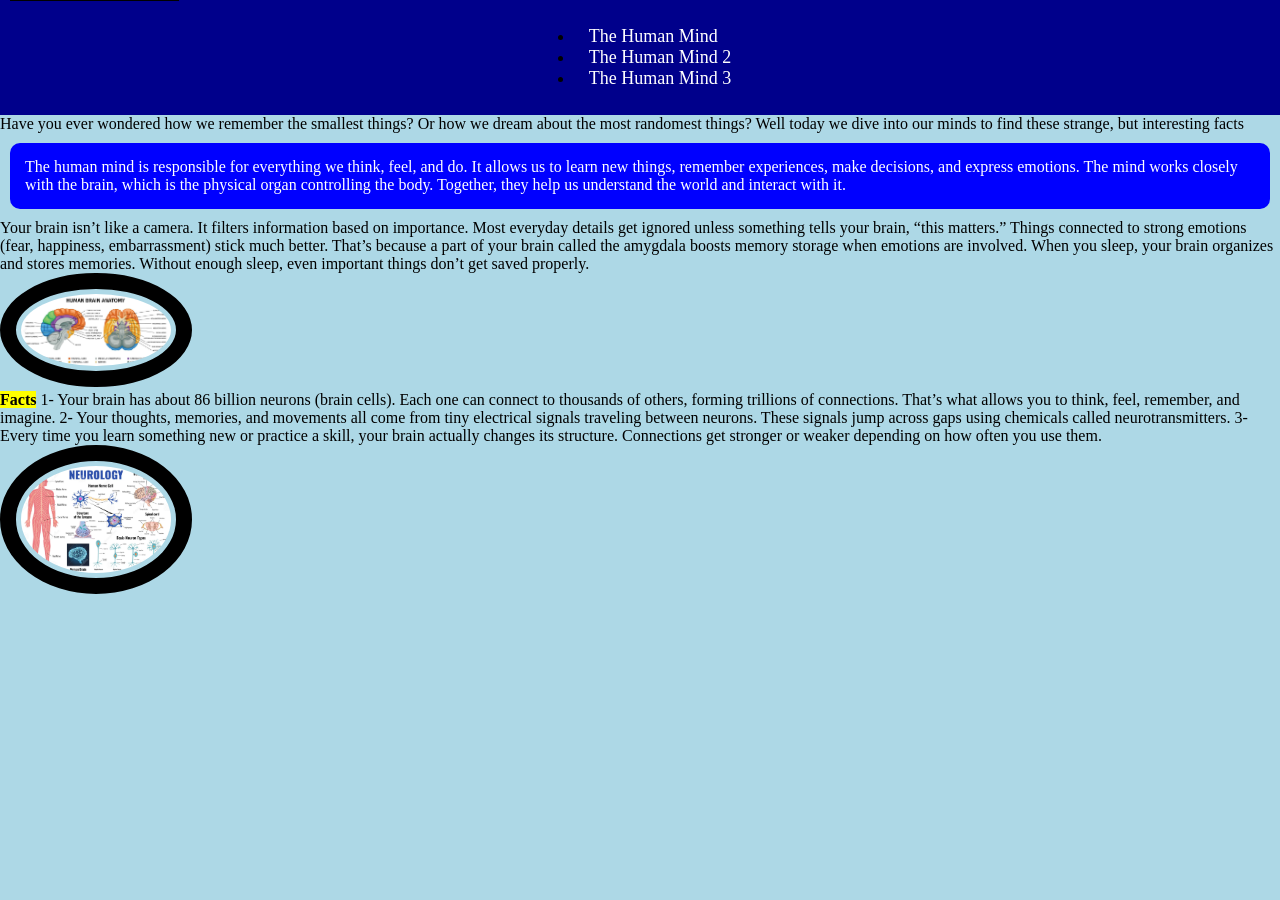
<file: index.html>
<!DOCTYPE html>
<html lang="en">
<meta charset="utf-8">
<link rel="stylesheet" href="stylesheet.css">
<head>
 
</head>
<body>
    <header>
      <nav>
      <ul>
        
<a href="#main-content" class="skip-link">Skip to main content</a>

        <li><a href="index.html">The Human Mind</a></li>
        <li><a href="Part2.html">The Human Mind 2</a></li>
        <li><a href="part3.html">The Human Mind 3</a></li>
      </ul>
    </nav>
<title>Inside the Human mind</title>
<main>Have you ever wondered how we remember the smallest things? Or how we dream about the most randomest things?
 Well today we dive into our minds to find these strange, but interesting facts</main>
 </header>
<article>The human mind is responsible for everything we think, feel, and do. 
It allows us to learn new things, remember experiences, make decisions, and express emotions.
 The mind works closely with the brain, which is the physical organ controlling the body.
  Together, they help us understand the world and interact with it.</article>

<br>
<main id="main-content">
<section> 
Your brain isn’t like a camera. It filters information based on importance.
 Most everyday details get ignored unless something tells your brain, “this matters.”
Things connected to strong emotions (fear, happiness, embarrassment) stick much better.
That’s because a part of your brain called the amygdala boosts memory storage when emotions are involved.
When you sleep, your brain organizes and stores memories. 
Without enough sleep, even important things don’t get saved properly.
</section>
<figcaption><a href="https://youtu.be/iQqSKfPop28?si=jJL4B6m9bLVzi9aF" alt="Uncovering the brain's biggest secret"></a> 
<img src="Screenshot 2026-05-28 130559.png"alt="Easy and understandable version of the lobes of the Brain">
</figcaption>
<aside><strong><mark>Facts</mark></strong>
1- Your brain has about 86 billion neurons (brain cells).
 Each one can connect to thousands of others, forming trillions of connections.
  That’s what allows you to think, feel, remember, and imagine.
2- Your thoughts, memories, and movements all come from tiny electrical signals traveling between neurons. 
These signals jump across gaps using chemicals called neurotransmitters.
3- Every time you learn something new or practice a skill, your brain actually changes its structure.
 Connections get stronger or weaker depending on how often you use them.</aside>
 <img src="Screenshot 2026-05-28 130629.png" alt="Types of nerves in the human body">
 </main>
</body>
</html>
</file>
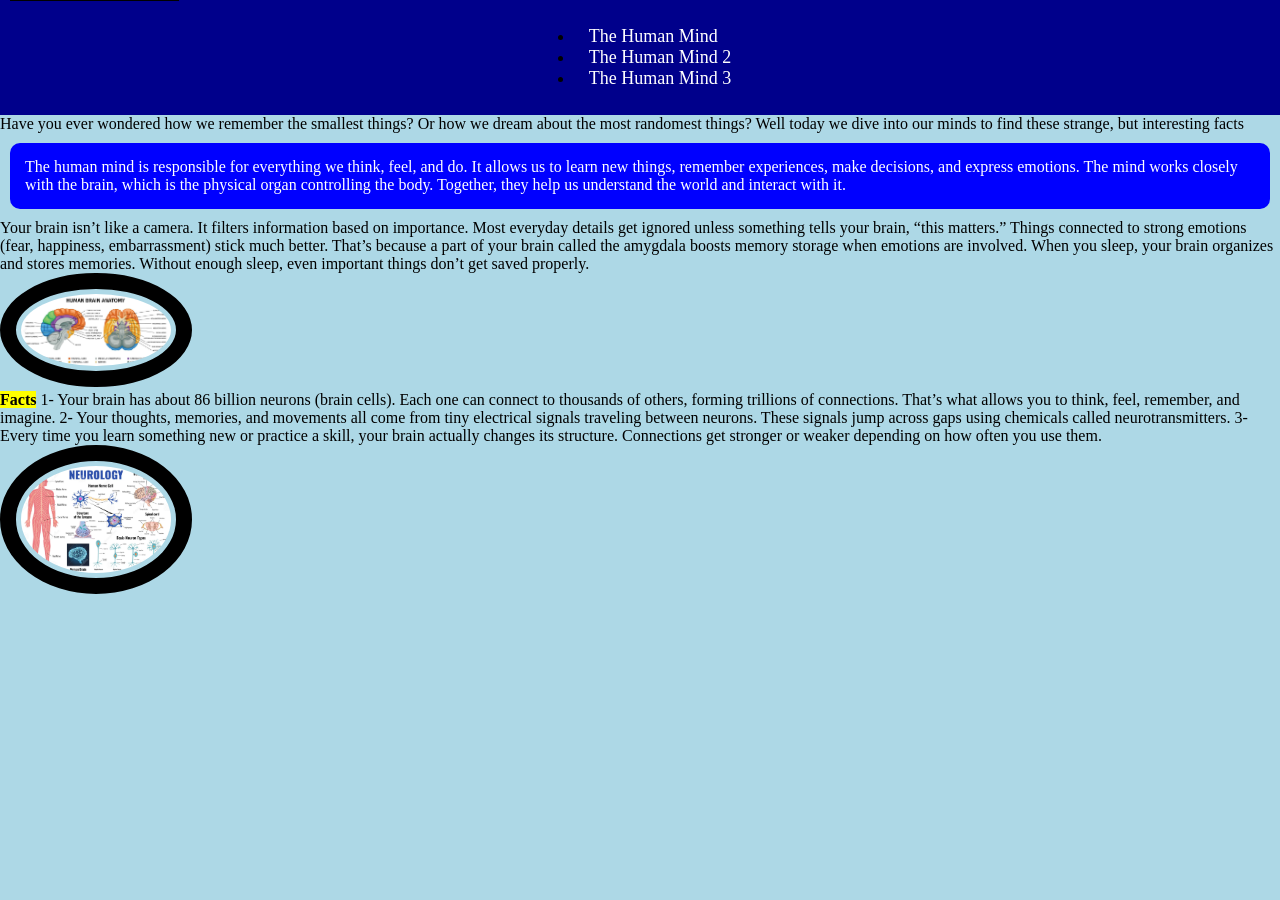
<file: Human Mind.html>
<!DOCTYPE html>
<html lang="en">
<meta charset="utf-8">
<link rel="stylesheet" href="stylesheet.css">
<head>
 
</head>
<body>
    <header>
      <nav>
      <ul>
        
<a href="#main-content" class="skip-link">Skip to main content</a>

        <li><a href="Human Mind.html">The Human Mind</a></li>
        <li><a href="Part2.html">The Human Mind 2</a></li>
        <li><a href="part3.html">The Human Mind 3</a></li>
      </ul>
    </nav>
<title>Inside the Human mind</title>
<main>Have you ever wondered how we remember the smallest things? Or how we dream about the most randomest things?
 Well today we dive into our minds to find these strange, but interesting facts</main>
 </header>
<article>The human mind is responsible for everything we think, feel, and do. 
It allows us to learn new things, remember experiences, make decisions, and express emotions.
 The mind works closely with the brain, which is the physical organ controlling the body.
  Together, they help us understand the world and interact with it.</article>

<br>
<main id="main-content">
<section> 
Your brain isn’t like a camera. It filters information based on importance.
 Most everyday details get ignored unless something tells your brain, “this matters.”
Things connected to strong emotions (fear, happiness, embarrassment) stick much better.
That’s because a part of your brain called the amygdala boosts memory storage when emotions are involved.
When you sleep, your brain organizes and stores memories. 
Without enough sleep, even important things don’t get saved properly.
</section>
<figcaption><a href="https://youtu.be/iQqSKfPop28?si=jJL4B6m9bLVzi9aF" alt="Uncovering the brain's biggest secret"></a> 
<img src="Screenshot 2026-05-28 130559.png"alt="Easy and understandable version of the lobes of the Brain">
</figcaption>
<aside><strong><mark>Facts</mark></strong>
1- Your brain has about 86 billion neurons (brain cells).
 Each one can connect to thousands of others, forming trillions of connections.
  That’s what allows you to think, feel, remember, and imagine.
2- Your thoughts, memories, and movements all come from tiny electrical signals traveling between neurons. 
These signals jump across gaps using chemicals called neurotransmitters.
3- Every time you learn something new or practice a skill, your brain actually changes its structure.
 Connections get stronger or weaker depending on how often you use them.</aside>
 <img src="Screenshot 2026-05-28 130629.png" alt="Types of nerves in the human body">
 </main>
</body>
</html>
</file>
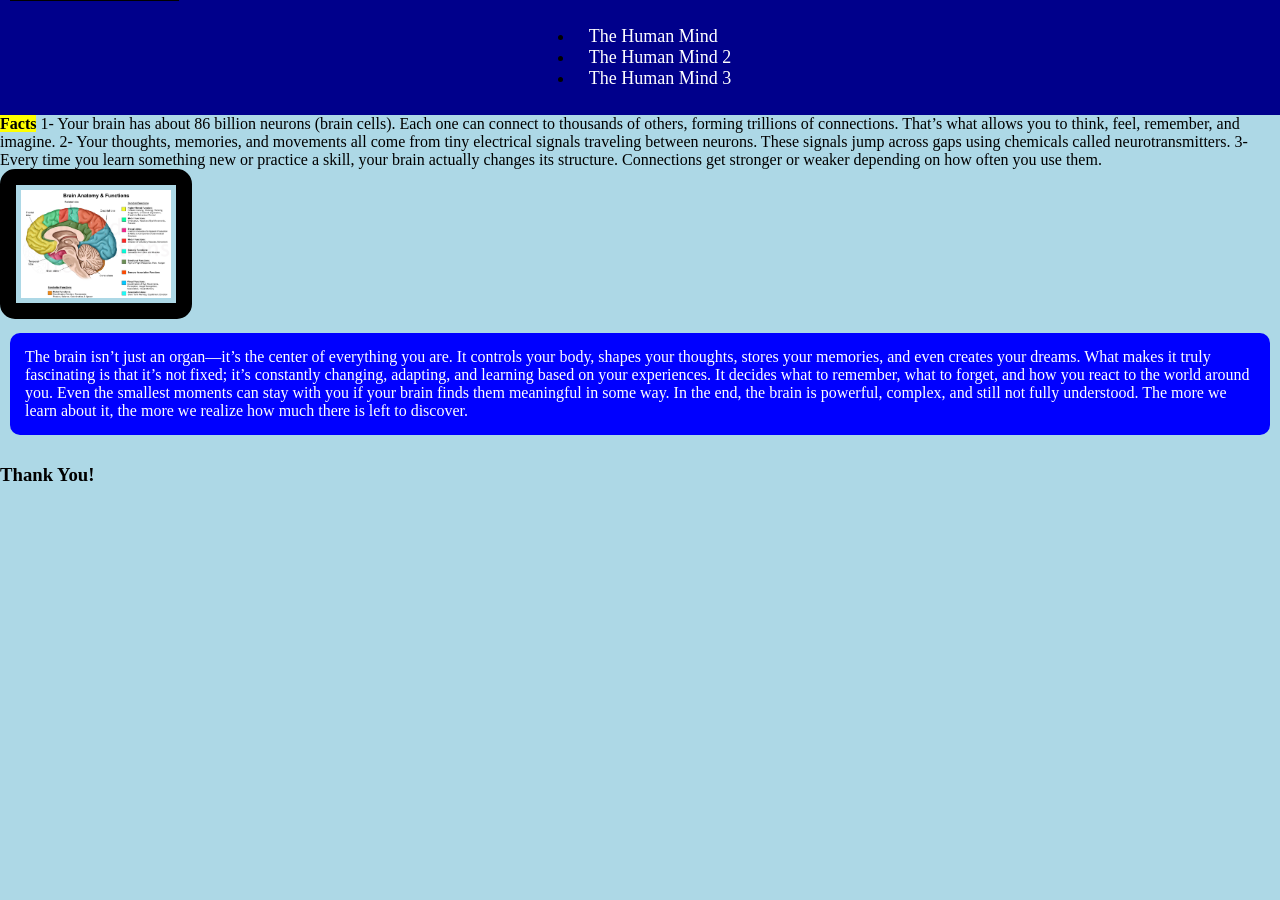
<file: part3.html>
<!DOCTYPE html>
<html lang="en">
<meta charset="utf-8">
<link rel="stylesheet" href="stylesheet.css">
<head>
 
</head>
<body>
    <header>
      <nav>
      <ul>
        <a href="#main-content" class="skip-link">Skip to main content</a>
        <li><a href="index.html">The Human Mind</a></li>
        <li><a href="Part2.html">The Human Mind 2</a></li>
        <li><a href="part3.html">The Human Mind 3</a></li>
      </ul>
    </nav>
<aside><strong><mark>Facts</mark></strong>
1- Your brain has about 86 billion neurons (brain cells).
 Each one can connect to thousands of others, forming trillions of connections.
  That’s what allows you to think, feel, remember, and imagine.
2- Your thoughts, memories, and movements all come from tiny electrical signals traveling between neurons. 
These signals jump across gaps using chemicals called neurotransmitters.
3- Every time you learn something new or practice a skill, your brain actually changes its structure.
 Connections get stronger or weaker depending on how often you use them.</aside>
 <img src="Screenshot 2026-05-28 125130.png" alt="Human Brain Anatomy and function">
 <footer>
<article>The brain isn’t just an organ—it’s the center of everything you are. 
 It controls your body, shapes your thoughts, stores your memories, and even creates your dreams.
 What makes it truly fascinating is that it’s not fixed; it’s constantly changing, adapting, and learning based on your experiences.
It decides what to remember, what to forget, and how you react to the world around you.
 Even the smallest moments can stay with you if your brain finds them meaningful in some way.
In the end, the brain is powerful, complex, and still not fully understood. 
The more we learn about it, the more we realize how much there is left to discover.</article>
<h3><strong>Thank You!</strong></h3></footer>
</body>
</html>
</file>
<file: stylesheet.css>
/* Body */
body {
  background-color: lightblue;
  margin: 0;
  font-family: Georgia, 'Times New Roman', Times, serif;
}

/* Skip to Main Content link */
.skip-link {
  position: absolute;
  top: -40px; 
  left: 10px;
  background: black;
  color: white;
  padding: 10px;
  z-index: 100;
  transition: top 0.3s ease;
}

.skip-link:focus {
  top: 10px; 
}

/* Navigation (Flexbox) */
nav {
  display: flex;
  justify-content: space-around;
  align-items: center;
  background-color: darkblue;
  padding: 10px;
}

nav a {
  color: white;
  text-decoration: none;
  font-size: 18px;
  padding: 8px 15px;
  transition: background 0.3s, transform 0.2s;
}

/* Hover effect */
nav a:hover {
  background-color: lightblue;
  color: black;
  border-radius: 8px;
  transform: scale(1.1);
}

/* Headings */
h1 {
  color: black;
  text-align: center;
}

/* Paragraphs */
p {
  color: black;
  font-size: 20px;
}

/* Article */
article {
  color: white;
  background-color: blue;
  display: inline-block;
  padding: 15px;
  margin: 10px;
  border-radius: 10px;
}


/* Images with Box Model */

img {
  max-width: 1000px;
  width: 100%;
  height: auto;
  border: 16px solid black;
  padding: 5px;
  border-radius: 15px;
}
img {
  width: 150px;
  height: auto;
}

.grid-container img,
.flex-container img {
  justify-self: center; /* centers in grid */
  align-self: center;
}

/* nth-child selector */
img:nth-child(even) {
  border-radius: 50%; 
}
</file>
